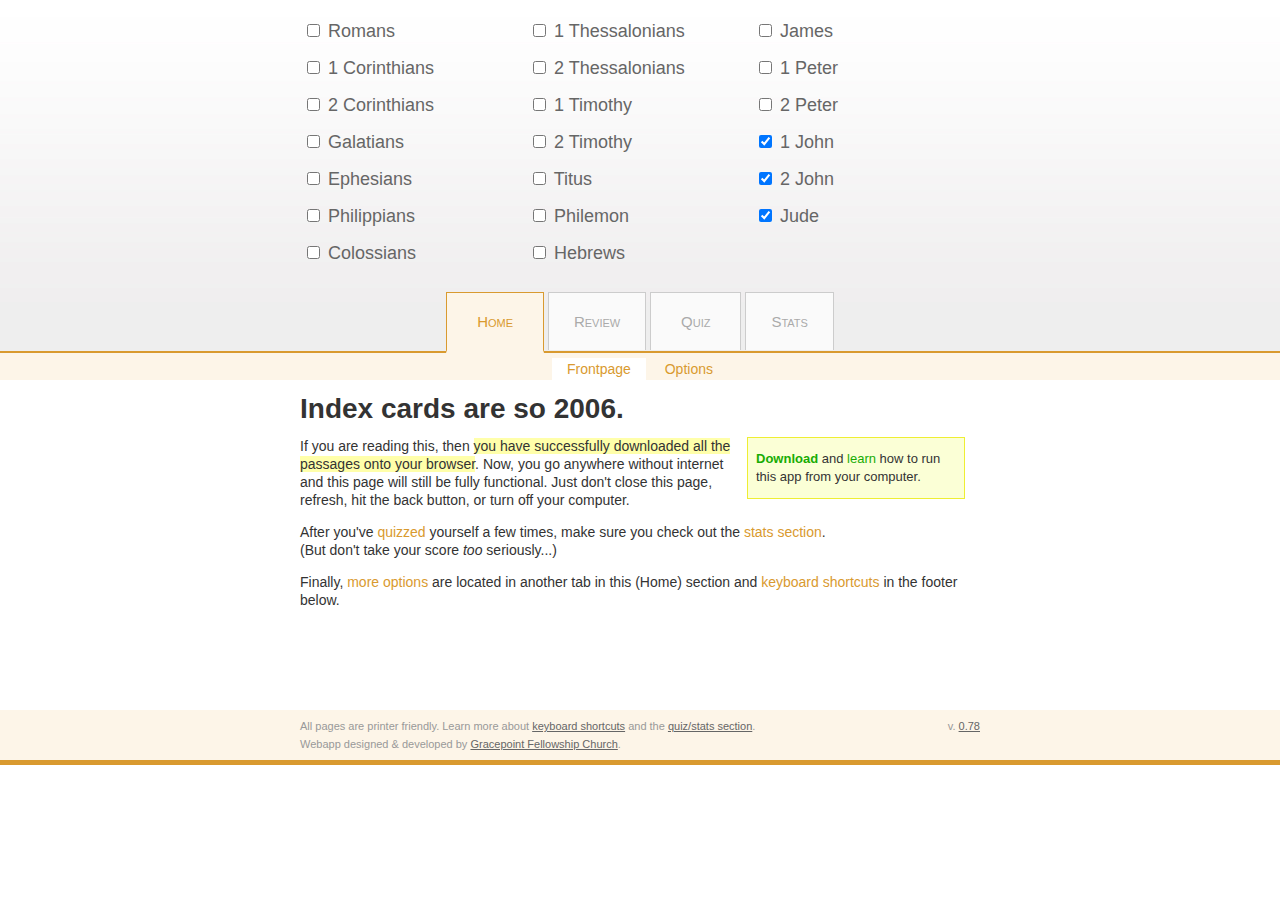
<file: index.html>
<!DOCTYPE html PUBLIC "-//W3C//DTD XHTML 1.0 Transitional//EN"
	"http://www.w3.org/TR/xhtml1/DTD/xhtml1-transitional.dtd">

<html>
<head>
	<meta http-equiv="content-type" content="text/html;charset=UTF-8" />
	<title>Memorization</title>
	<link rel="stylesheet" href="style.css" type="text/css" media="all" charset="utf-8" />
	<link rel="stylesheet" href="print.css" type="text/css" media="print" charset="utf-8" />

	<!-- INSERT MEMORY SOURCE HERE: -->
	<script src="cards/nt_verses.js" type="text/javascript"></script>

	<script src="prototype.js" type="text/javascript"></script>
	<script src="xindiff.js" type="text/javascript"></script>
	<script src="keybind.js" type="text/javascript"></script>

	<script src="memory.js" type="text/javascript"></script>
	<script type="text/javascript" charset="utf-8">
		var m;
		Event.observe(window, 'load', function(e) { m = new Memory(); });
	</script>
</head>

<body>
<div id="body">
	<div id="header_outer">
		<div id="header">

			<div id="checklist">
			</div>
			
			<div id="nav" class="alignCenter">
				<a href="javascript:;" id="home_button" onclick="m.render_controller('home');">Home</a>
				<a href="javascript:;" id="review_button" onclick="m.render_controller('review');">Review</a>
				<a href="javascript:;" id="quiz_button" onclick="m.render_controller('quiz');">Quiz</a>
				<a href="javascript:;" id="stats_button" onclick="m.render_controller('stats');">Stats</a>
			</div>
		</div> <!-- end #header -->
		
		<div id="subnav">
			<div id="home_subnav" style="display:none;">
				<a id="home_f_subnav" href="javascript:;" onclick="m.render_action('f');" class="active">Frontpage</a>
				<a id="home_o_subnav" href="javascript:;" onclick="m.render_action('o');">Options</a>
				<!-- <a id="home_t_subnav" href="javascript:;" onclick="m.render_action('t');">Tips</a> -->
			</div>
			<div id="review_subnav" style="display:none;">
				<a id="review_r1_subnav" href="javascript:;" onclick="m.render_action('r1');" class="active">1</a>
				<a id="review_r2_subnav" href="javascript:;" onclick="m.render_action('r2');">2</a>
			</div>
			<div id="quiz_subnav" style="display:none;">
				<a id="quiz_n_subnav" href="javascript:;" onclick="m.render_action('n');" class="active">Normal</a>
				<a id="quiz_r_subnav" href="javascript:;" onclick="m.render_action('r');">Reverse</a>
			</div>
			<div id="stats_subnav" style="display:none;">
				<a id="stats_n_subnav" href="javascript:;" onclick="m.render_action('n')" class="active">Normal</a> 
				<a id="stats_r_subnav" href="javascript:;" onclick="m.render_action('r')">Reverse</a>
				<a id="stats_c_subnav" href="javascript:;" onclick="m.render_action('c')">Combined</a>
			</div>
		</div>		

	</div> <!-- end #header_outer -->
	
	<div id="content_outer">
	<div id="content">
		
		<div id="notice"> </div> 

		<div id="preload">
			<h2>Uh oh.. passages haven't been downloaded...</h2>
		</div>

		<!-- Main -->
		<div id="home_content" style="display:none;" class="action_f">
			<div class="f">
				<h1>Index cards are so 2006.</h1>
		
				<div class="infobox floatRight">
					<strong><a target="_new" href="http://code.google.com/p/memorization/downloads/list">Download</a></strong>
					and <a target="_new" href="http://code.google.com/p/memorization/wiki/Readme">learn</a> how to run this app from your computer.
				</div>
				
				<p>If you are reading this, then <span class="highlight">you have successfully downloaded all the passages onto your browser</span>. Now, you go anywhere without internet and this page will still be fully functional. Just don't close this page, refresh, hit the back button, or turn off your computer.</p>
			
				<p>After you've <a href="javascript:;" onclick="m.render_controller('quiz');">quizzed</a> yourself a few times, make sure you check out the <a href="javascript:;" onclick="m.render_controller('stats');">stats section</a>.
				<br />(But don't take your score <em>too</em> seriously...)</p>
			
				<p>Finally, <a href="javascript:;" onclick="m.render_action('o');">more options</a> are located in another tab in this (Home) section and <a href="javascript:;" onclick="$('shortcuts').toggle();">keyboard shortcuts</a> in the footer below.</p>
			</div>
			
			<div class="o">
				<h2>Checklist</h2>
				<div id="checklist_options"><input type="checkbox" onclick="m.toggleAllGroups(this.checked);" /> Select all groups</div>
				<div><a href="javascript:;" onclick="m.toggleChecklist();">Show/hide groups</a>
				<br /><span class="note">This can also be achieved by using the shortcut key: ctrl + y (mac) / alt + y (pc)</span></div>
			</div>
			
			<div class="t">
				Tips!
			</div>
		</div>

		<!-- Review -->
		<div id="review_content" style="display:none;" class="r1">
			<div class="note"><em>Clicking on the reference verse will highlight both passage and reference.</em></div>
		</div>

		<!-- Quiz -->
		<div id="quiz_content" style="display:none;" class="action_n">
			<div class="sidebar">
				<div id="quiz_n_sidebar" class="n"> </div> 
				<div id="quiz_r_sidebar" class="r"> </div>

				<div id="quiz_n_hint_sidebar" class="n note" style="display:none;">
					<a href="javascript:;" onclick="m.toggleSidebar(true);">Show sidebar</a>
					<br />(<a href="javascript:;" onclick="$('info_sidebar').toggle();">where did the sidebar go?</a>)
					<div id="info_sidebar" style="display:none;">
						The sidebar disappears when you select a <a href="javascript:;" onclick="m.randomCard();">random</a> passage.
						<br />(ctrl + L for mac, alt + L for PC)
						<br />The idea is that you will not rely too heavily on the order
						in which they are shown.
					</div>
				</div>
				<div id="quiz_r_hint_sidebar" class="r note" style="display:none;"> </div>
			</div>	
	
			<div id="quiz_n_main" class="main">
				<form action="" id="group_form" method="get" name="group_form">
					<input id="quiz_n_header" class="n disabled pre" type="text" size="57" disabled="disabled" />
					<input id="textinput" class="r" type="text" size="50" />

					<textarea cols="49" id="quiz_r_header" class="r disabled pre" rows="6" readonly="readonly"> </textarea>
					<textarea cols="56" id="textarea" class="n" rows="6"> </textarea>
				
					<div class="greybox smallFont">
						<span class="quiz_console">
							<a href="javascript:;" onclick="m.prevCard();">&laquo;previous</a>
							<a href="javascript:;" onclick="m.randomCard();">random</a>
							<a href="javascript:;" onclick="m.nextCard();">next&raquo;</a>
						</span>
						<span id="quiz_n_clear" class="n">clear comparison</span>
						<span id="quiz_r_clear" class="r">clear comparison</span>
						<input onclick="javascript:m.checkForm()" value="Check" type="button" />		
					</div>
				
				</form>

				<div id="quiz_n_result" class="n"> </div>		
				<div id="quiz_r_result" class="r"> </div>		
			</div>
				
		</div> <!-- end #quiz_content -->
		
		<!-- Stats -->
		<div id="stats_content" style="display:none;" class="action_n">
			<em class="note">The bigger they are, the more you need to study!</em>
			<div id="stats_cards" class="greybox"> </div>
			<div id="stats_results" style="display:none;"> 
				
			</div>
		</div>
	</div> <!-- end #content -->
	</div> <!-- end #content_outer -->
	
	<div id="footer_outer">
		<div id="footer" class="note">
			<div id="version">v. ??</div>
			All pages are printer friendly. Learn more about 
			<a href="javascript:;" onclick="$('shortcuts').toggleAndScroll();">keyboard shortcuts</a> and
			the <a href="javascript:;" onclick="$('tip').toggleAndScroll();">quiz/stats section</a>.	
			<br />Webapp designed &amp; developed by <a href="http://www.gracepointonline.org" target="_new">Gracepoint Fellowship Church</a>.

			<div id="shortcuts" style="display:none;">
				<div class="sidebar">
					<strong>Keyboard shortcuts</strong>
				</div>
				<div class="main">
					<table>
						<tr><td colspan="2"><strong>Main Navigation</strong></td></tr>
						<tr><td>ctrl + h (mac) / alt + h (pc)</td><td>Main</td></tr>
						<tr><td>ctrl + r (mac) / alt + r (pc)</td><td>Review</td></tr>
						<tr><td>ctrl + q (mac) / alt + q (pc)</td><td>Quiz</td></tr>
						<tr><td>ctrl + s (mac) / alt + s (pc)</td><td>Stats</td></tr>
						<tr><td>ctrl + y (mac) / alt + y (pc)</td><td>Show/Hide Checklist Menu</td></tr>

						<tr><td colspan="2"><strong>Quiz Navigation</strong></td></tr>
						<tr><td>ctrl + j (mac) / alt + j (pc)</td><td>previous passage</td></tr>
						<tr><td>ctrl + k (mac) / alt + k (pc)</td><td>next passage</td></tr>
						<tr><td>ctrl + l (mac) / alt + l (pc)</td><td>random passage</td></tr>

						<tr><td colspan="2"><strong>Quiz Controls</strong></td></tr>
						<tr><td>ctrl + enter (mac) / alt + enter (pc)</td><td>check</td></tr>
						<tr><td>ctrl + f (mac) / alt + f (pc)</td><td>focus on text area</td></tr>
						<tr><td>ctrl + x (mac) / alt + x (pc)</td><td>clear comparison</td></tr>
					</table>
				</div>			
			</div>
			
			<div id="tip" style="display:none;">
				<div class="sidebar">
					<strong>Quiz/Stats Tip</strong>
				</div>
				<div class="main">
					Appending "..." will only compare your answers up to that part.
					<br />For example, typing "The quick brown fox jumped..." will run a check only on the 
					first 5 words.
					<br />In addition, doing this will <em>not</em> enter your result in the stats section.
				
					<p>Speaking of stats, to clear your results, simply refresh the page.</p>
				</div>
			</div>
		</div>
		<input id="dummy" type="text" size="1" style="display:none;" />
	</div> <!-- end #footer_outer -->

</div> <!-- end #body -->
</body>
</html>
</file>
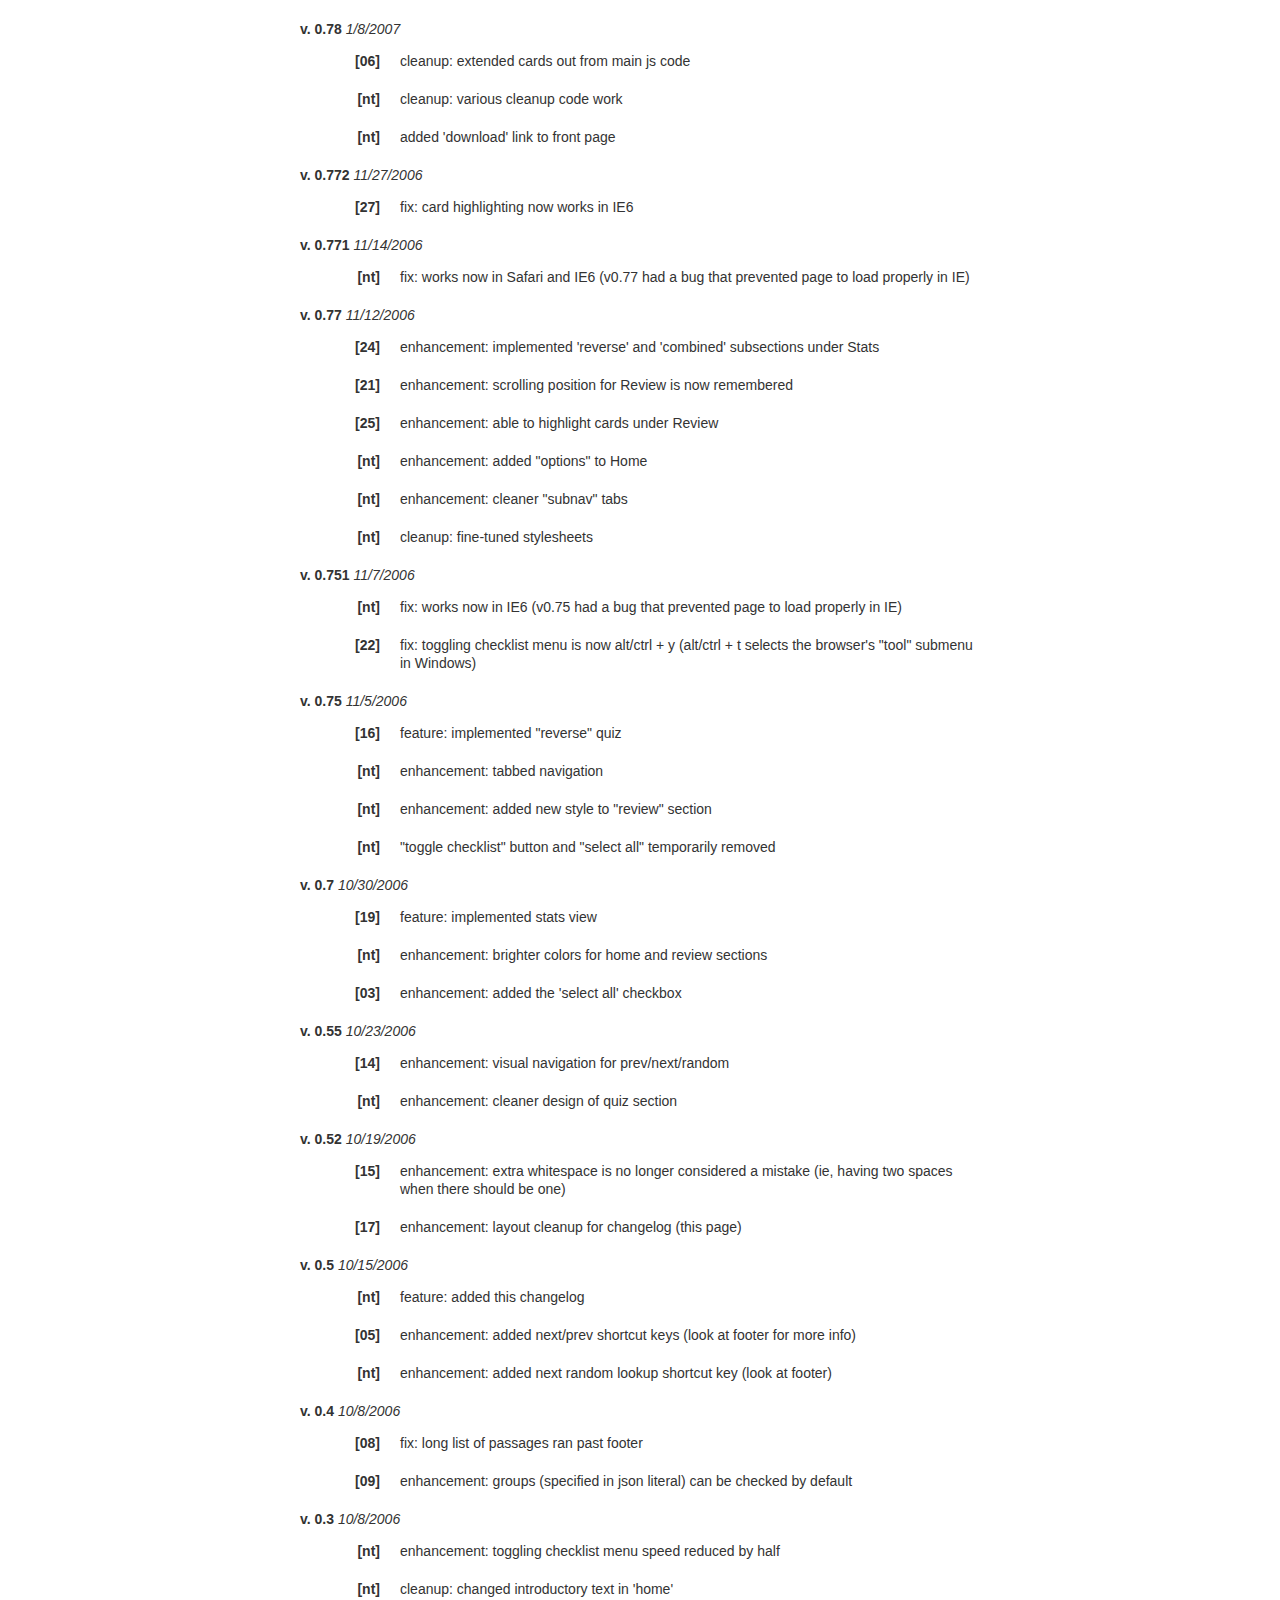
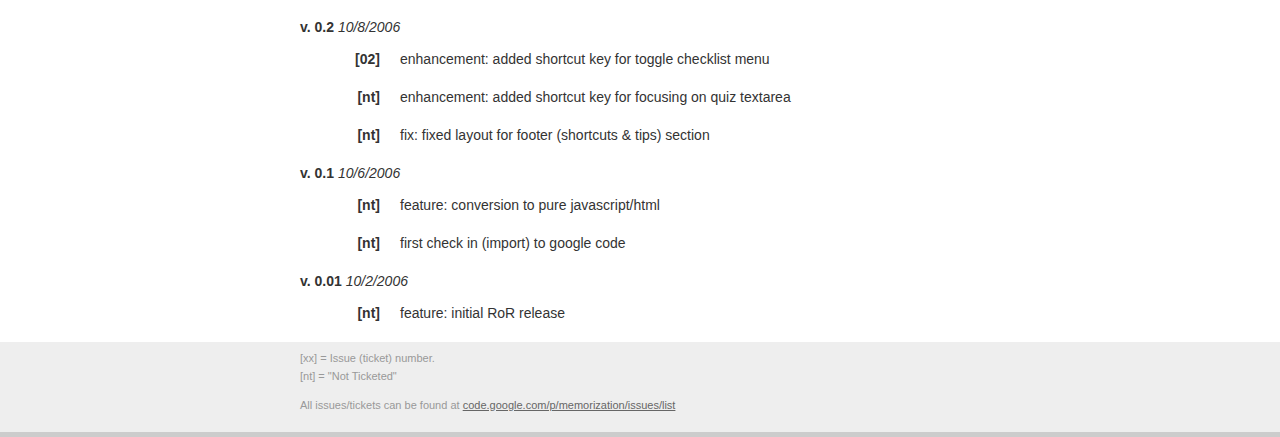
<file: changelog.html>
<!DOCTYPE html PUBLIC "-//W3C//DTD XHTML 1.0 Strict//EN"
	"http://www.w3.org/TR/xhtml1/DTD/xhtml1-strict.dtd">

<html>
<head>
	<meta http-equiv="content-type" content="text/html;charset=UTF-8" />
	<title>Memorization: Changelog</title>
	<link rel="stylesheet" href="style.css" type="text/css" media="all" charset="utf-8" />
	<link rel="stylesheet" href="print.css" type="text/css" media="print" charset="utf-8" />

</head>

<body>
<div id="body" class="changelog">
	<div id="header_outer">
		<div id="header">

			
		</div> <!-- end #header -->

		<!-- <div id="curtainline"></div>		 -->
	</div> <!-- end #header_wrapper -->
	
	<div id="content_outer">
	<div id="content">
		
		<strong>v. 0.78</strong>
		<em>1/8/2007</em>
		<dl>
			<dt>[06]</dt><dd>cleanup: extended cards out from main js code</dd>
			<dt>[nt]</dt><dd>cleanup: various cleanup code work</dd>
			<dt>[nt]</dt><dd>added 'download' link to front page</dd>
		</dl>
		
		<strong>v. 0.772</strong>
		<em>11/27/2006</em>
		<dl>
			<dt>[27]</dt><dd>fix: card highlighting now works in IE6</dd>
		</dl>
		
		<strong>v. 0.771</strong>
		<em>11/14/2006</em>
		<dl>
			<dt>[nt]</dt><dd>fix: works now in Safari and IE6 (v0.77 had a bug that prevented page to load properly in IE)</dd>
		</dl>
		
		<strong>v. 0.77</strong>
		<em>11/12/2006</em>
		<dl>
			<dt>[24]</dt><dd>enhancement: implemented 'reverse' and 'combined' subsections under Stats</dd>
			<dt>[21]</dt><dd>enhancement: scrolling position for Review is now remembered</dd>
			<dt>[25]</dt><dd>enhancement: able to highlight cards under Review</dd>
			<dt>[nt]</dt><dd>enhancement: added "options" to Home</dd>
			<dt>[nt]</dt><dd>enhancement: cleaner "subnav" tabs</dd>
			<dt>[nt]</dt><dd>cleanup: fine-tuned stylesheets</dd>
		</dl>
		
		<strong>v. 0.751</strong>
		<em>11/7/2006</em>
		<dl>
			<dt>[nt]</dt><dd>fix: works now in IE6 (v0.75 had a bug that prevented page to load properly in IE)</dd>
			<dt>[22]</dt><dd>fix: toggling checklist menu is now alt/ctrl + y (alt/ctrl + t selects the browser's "tool" submenu in Windows)</dd>
		</dl>
		
		<strong>v. 0.75</strong>
		<em>11/5/2006</em>
		<dl>
			<dt>[16]</dt><dd>feature: implemented "reverse" quiz</dd>
			<dt>[nt]</dt><dd>enhancement: tabbed navigation</dd>
			<dt>[nt]</dt><dd>enhancement: added new style to "review" section</dd>
			<dt>[nt]</dt><dd>"toggle checklist" button and "select all" temporarily removed</dd>
		</dl>
		
		<strong>v. 0.7</strong>
		<em>10/30/2006</em>
		<dl>
			<dt>[19]</dt><dd>feature: implemented stats view</dd>
			<dt>[nt]</dt><dd>enhancement: brighter colors for home and review sections</dd>
			<dt>[03]</dt><dd>enhancement: added the 'select all' checkbox</dd>
		</dl>
		
		<strong>v. 0.55</strong>
		<em>10/23/2006</em>
		<dl>
			<dt>[14]</dt><dd>enhancement: visual navigation for prev/next/random</dd>
			<dt>[nt]</dt><dd>enhancement: cleaner design of quiz section</dd>
		</dl>
		
		<strong>v. 0.52</strong>
		<em>10/19/2006</em>
		<dl>
			<dt>[15]</dt><dd>enhancement: extra whitespace is no longer considered a mistake
				(ie, having two spaces when there should be one)</dd>
			<dt>[17]</dt><dd>enhancement: layout cleanup for changelog (this page)</dd>
		</dl>
		
		<strong>v. 0.5</strong>
		<em>10/15/2006</em>
		<dl>
			<dt>[nt]</dt><dd>feature: added this changelog</dd>
			<dt>[05]</dt><dd>enhancement: added next/prev shortcut keys (look at footer for more info)</dd>
			<dt>[nt]</dt><dd>enhancement: added next random lookup shortcut key (look at footer)</dd>
		</dl>
		
		<strong>v. 0.4</strong>
		<em>10/8/2006</em>
		<dl>
			<dt>[08]</dt><dd>fix: long list of passages ran past footer</dd>
			<dt>[09]</dt><dd>enhancement: groups (specified in json literal) can be checked by default</dd>
		</dl>

		<strong>v. 0.3</strong>
		<em>10/8/2006</em>
		<dl>
			<dt>[nt]</dt><dd>enhancement: toggling checklist menu speed reduced by half</dd>
			<dt>[nt]</dt><dd>cleanup: changed introductory text in 'home'</dd>
		</dl>
		
		<strong>v. 0.2</strong>
		<em>10/8/2006</em>
		<dl>
			<dt>[02]</dt><dd>enhancement: added shortcut key for toggle checklist menu</dd>
			<dt>[nt]</dt><dd>enhancement: added shortcut key for focusing on quiz textarea</dd>
			<dt>[nt]</dt><dd>fix: fixed layout for footer (shortcuts & tips) section</dd>
		</dl>
		
		<strong>v. 0.1</strong>
		<em>10/6/2006</em>
		<dl>
			<dt>[nt]</dt><dd>feature: conversion to pure javascript/html</dd>
			<dt>[nt]</dt><dd>first check in (import) to google code</dd>
		</dl>
		
		<strong>v. 0.01</strong>
		<em>10/2/2006</em>
		<dl>
			<dt>[nt]</dt><dd>feature: initial RoR release</dd>
		</dl>
		
	</div> <!-- end #content -->
	</div> <!-- end #content_outer -->

	<div id="footer_outer">
		<div id="footer" class="note">
			[xx] = Issue (ticket) number.<br />
			[nt] = "Not Ticketed"
			
			<p />All issues/tickets can be found at 
			<a href="http://code.google.com/p/memorization/issues/list">code.google.com/p/memorization/issues/list</a>
		</div>
	</div> <!-- end #footer_outer -->
	
</div> <!-- end #main -->
</body>
</html>
</file>
<file: style.css>
/*	******************************************************
					   Global Layout & Design
	****************************************************** */

/* elements */

html, body, #body {
	min-height: 100%;
	height: 100%;
}

body { 
	background-color: #fff; 
	margin: 0;
}

pre {
	background-color: #eee;
	padding: 10px;	
}

a, a:hover, a:visited { text-decoration: none; }

del { background-color: #ffe1e1; }
ins { background-color: #e1ffe1; }

dt {
	float: left;
	width: 200px;
	text-align: right;
	font-weight: bold;
}
dd {
	margin-left: 220px;
	margin-bottom: 20px;
}

.changelog dt, .stats dt { width: 80px; }
.changelog dd, .stats dd { margin-left: 100px; }

/* ids */

#header_outer { 
	background: #eee url(bg_header.jpg) repeat-x top left; 
}

#header, #content, #footer {
	width: 		680px;
	margin: 	0 auto;
}

#content_outer { background-color: #fff; height: auto; margin-top: 20px; }
#content { 
	min-height: 300px; 
	height: auto !important;
	height: 400px; /* IE6 doesn't support min-height */
}

#checklist table { width: 100%; }
#checklist table td { vertical-align: top; width: 33%; }

#footer_outer {
	width: 100%;
/*	border-top: 1px dotted #aaa; */
	background-color: #eee;
	border-bottom: 5px solid #ccc;
	padding: 7px 0;
	margin-top: 10px;
	clear: both;
}

#version { float: right; }

.note, .note p, .note div, .note td {
	color: #999;
	font-size: 11px;
}

.note a, .note a:visited { color: #666; text-decoration: underline;}
#shortcuts, #tip { margin-top: 7px; }

/* navigation */

#nav {
	position: relative;		/* necessary for ie to float 'on top' of subnav */
	margin-top: 30px;
	margin-bottom: 20px;
}
#nav a {
	text-decoration: none;
	text-align: 	center;
	border: 		1px solid #ccc;
	border-bottom: 	0;
	padding: 		20px 30px;
	color: 			#aaa;
	font-size: 		15px;
	font-variant: 	small-caps;
	background: 	#fafafa;
}
#nav a:hover {
	background: 	#fff;
	color: 			#999;
	border: 		1px solid #999;
	border-bottom: 	0;
}
#nav a#review_button, #nav a#stats_button { padding: 20px 25px; }
#nav a.arrow { 
	padding: 20px 10px !important;
	padding: 19px 10px;
}

#subnav { 
	margin: 0;
	padding: 2px;
	border-top: 2px solid #ccc;
	font-size: 14px;
	color: #ccc;
	background: #eee; 
	text-align: center;
}
#subnav div { margin-top: 5px; }
#subnav a, #subnav span { padding: 3px 15px 3px 15px; }
#subnav a.active { background-color: #fff;}

#notice { color: #f00; }

/* common classes */

.greybox {
	margin: 10px 0;
	padding: 12px 8px;
	background-color: #eee;
	border: 1px solid #ccc;
	border-left: 0;
	border-right: 0;
	text-align: center;
}

.infobox {
	margin: 0 15px;
	padding: 12px 8px;
	background-color: #fbffd6;
	border: 1px solid #ee3;
	font-size: 13px;
	color: #333;
	width: 200px;
}
.home #content .infobox a {
	color: #18ac04;
}

.alignCenter { text-align: center; }
.alignRight { text-align: right; }
.floatLeft { float: left; }
.floatRight { float: right; }
.clearAll { clear: both; }
#checklist p.strong { color: #222; }
.highlight { background-color: #ffa; }
.faded, .faded p, .faded li { color: #aaa;}
.pre {
	white-space: pre; /* CSS2 */
	overflow: auto;
}
.disabled { background-color: #eee; }
textarea { margin: 10px 0; }
table.shortcut { border: 1px solid #ddd; margin-bottom: 10px;}
table.shortcut td { padding: 5px; }

/*	******************************************************
					Subsite Layout & Design
	****************************************************** */

.home #subnav, .home #footer_outer { border-color: #d99a2f; background: #fdf5e8; }
.home #nav a#home_button { border-color: #d99a2f; background: #fdf5e8; border-bottom: 3px solid #fdf5e8; color: #d99a2f; }
.home #subnav a, .home #content a { color: #d99a2f; }

.review #subnav, .review #footer_outer { border-color: #28a822; background: #e5f4e4; }
.review #nav a#review_button { border-color: #28a822; background: #e5f4e4; border-bottom: 3px solid #e5f4e4; color: #28a822; }
.review #subnav a { color: #28a822; }
.review #content a { color: #333; }
.review #content a:hover { text-decoration: underline; }
	
.quiz #subnav, .quiz #footer_outer { border-color: #285fc4; background: #e5ecf8; }
.quiz #nav a#quiz_button { border-color: #285fc4; background: #e5ecf8; border-bottom: 3px solid #e5ecf8; color: #285fc4; }
.quiz #subnav a, .quiz #content a { color: #285fc4; }

.stats #subnav, .stats #footer_outer { border-color: #4f257f; background: #eae4ef; }
.stats #nav a#stats_button { border-color: #4f257f; background: #eae4ef; border-bottom: 3px solid #eae4ef; color: #4f257f; }
.stats #subnav a, .stats #content a { color: #4f257f; }
.stats #content .active a { color: #fff; background-color: #4f257f; }

/* home */
.home .action_f .o, .home .action_f .t { display: none; }
.home .action_o .f, .home .action_o .t { display: none; }
.home .action_t .f, .home .action_t .o { display: none; }

.home .o div { margin-left: 10px; padding: 8px 0; border-bottom: 1px solid #ddd; }

/* review */
.r2 dt {
	float: none;
	text-align: left;
}
.r2 dd {
	margin-left: 0;
}

.r1 .note { text-align: center; }

.review .highlight { background-color: #ffc; }

/* quiz */
.quiz_console { float: left; margin-top: 2px; }
.quiz_console a { padding-right: 10px; }

.quiz .header {
	margin: 5px 0;
	padding: 5px;
	padding-bottom: 0;
	background-color: #f2f2f2;
}

.quiz .greybox { padding: 5px; text-align: right; color: #999; }
.quiz .highlight { background-color: #ff6; }

.main { margin-left: 200px; }
.sidebar {
	float: left;
	width: 180px;
	font-size: 12px;
}

.action_r .main { margin-left: 260px; }
.action_r .sidebar { width: 240px; }

.quiz .action_n .r { display: none; }
.quiz .action_r .n { display: none; }

/* stats */
.stats #stats_cards span { line-height: 120%; color: #999; }
.stats .action_n .r, .stats .action_n .c { display: none; }
.stats .action_r .n, .stats .action_r .c { display: none; }
.stats .action_c span .n, .stats .action_c span .r { display: none; }

/*	******************************************************
						  Typography
	****************************************************** */
	
body, p, ol, ul, td {
	font-family: verdana, arial, helvetica, sans-serif;
	color: #333; 
}

p, ol, ul, td, div {
  font-size:   14px;
  line-height: 18px;
}
textarea {
	color: #666;
	font-size: 14px;
}
input.disabled { color: #333; }

.normalStyle { font-style: normal; font-weight: normal; }

.microFont { font-size: 9px; }
.tinyFont { font-size: 11px; }
.smallFont { font-size: 12px; }

#checklist p { font-size: 18px; color: #666; }

/*#quizhint_sidebar, #quizhint_sidebar div { font-size: 11px; color: #999; }*/

/*	******************************************************
						Clearfix hack
	****************************************************** */
                     
.clearfix:after {                                                                                                      
        content: ".";                                                                                                  
        display: block;                                                                                                
        height: 0;                                                                                                     
        clear: both;                                                                                                   
        visibility: hidden;                                                                                            
}                                                                                                                      
                                                                                                                       
.clearfix {display: inline-block;}                                                                                     
                                                                                                                       
/* Hides from IE-mac \*/                                                                                               
* html .clearfix {height: 1%;}                                                                                         
.clearfix {display: block;}                                                                                            
/* End hide from IE-mac */
</file>
<file: print.css>
body, p, ol, ul, td {
	color: #333; 
}
p, ol, ul, td, div {
  font-size:   12pt;
  line-height: 16pt;
}
#header_outer { display: none; }
#footer_outer { visibility: hidden; }

.note { display: none; }
</file>
